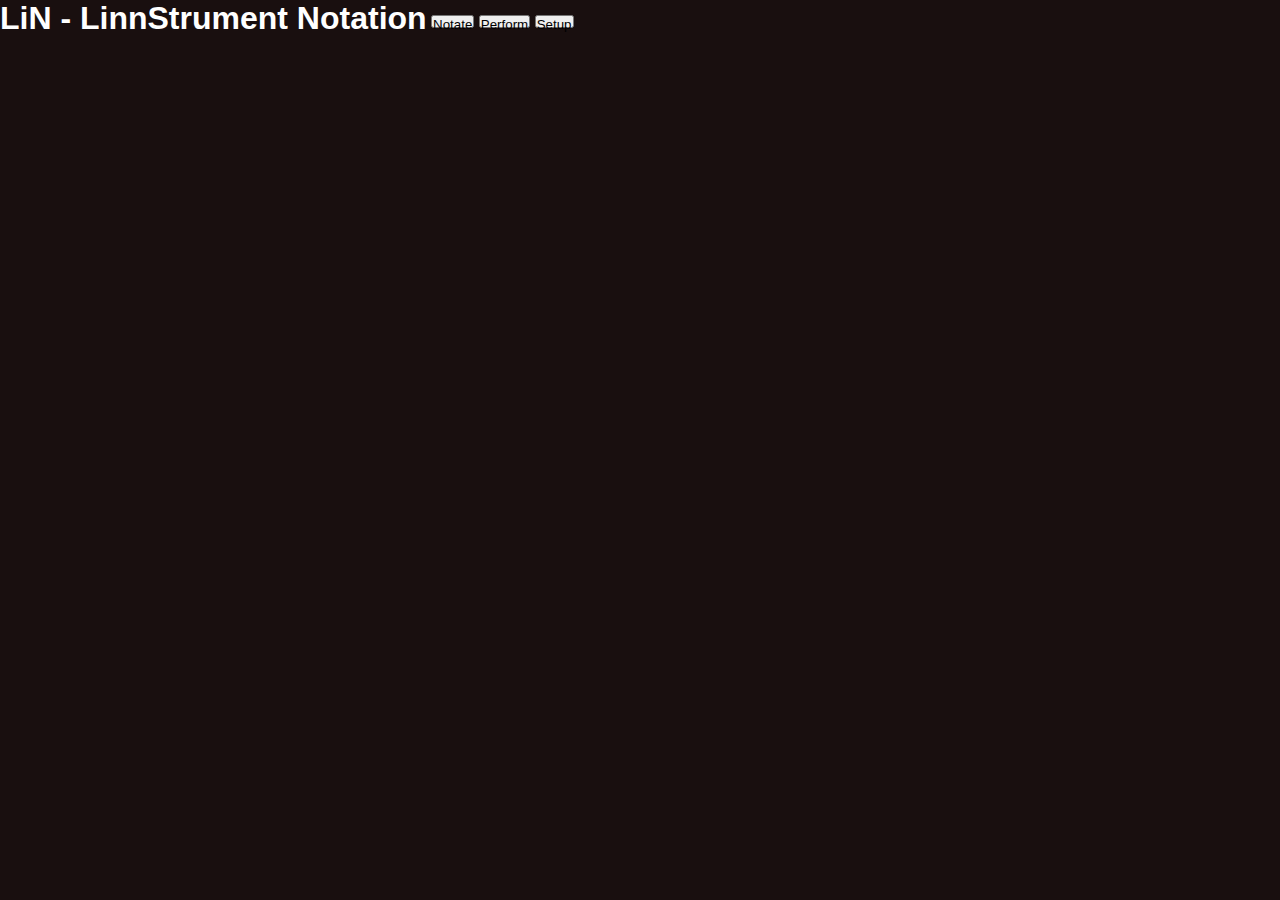
<file: LiN/index.html>
<!DOCTYPE html>
<html lang="en">
<head>
    <meta charset="UTF-8">
    <title>LiN</title>
    <link rel="stylesheet" type="text/css" href="main.css"> 
    <script type="text/javascript" src="main.js"></script> 
</head>
<body>
    <div id="HEADER">
        <h1>LiN - LinnStrument Notation</h1>
        <button type="button">Notate</button>
        <button type="button">Perform</button>
        <button type="button">Setup</button>
    </div>
    <div id="CONTENT"></div>
    <div id="FOOTER">
        
    </div>
</body>
</html>
</file>
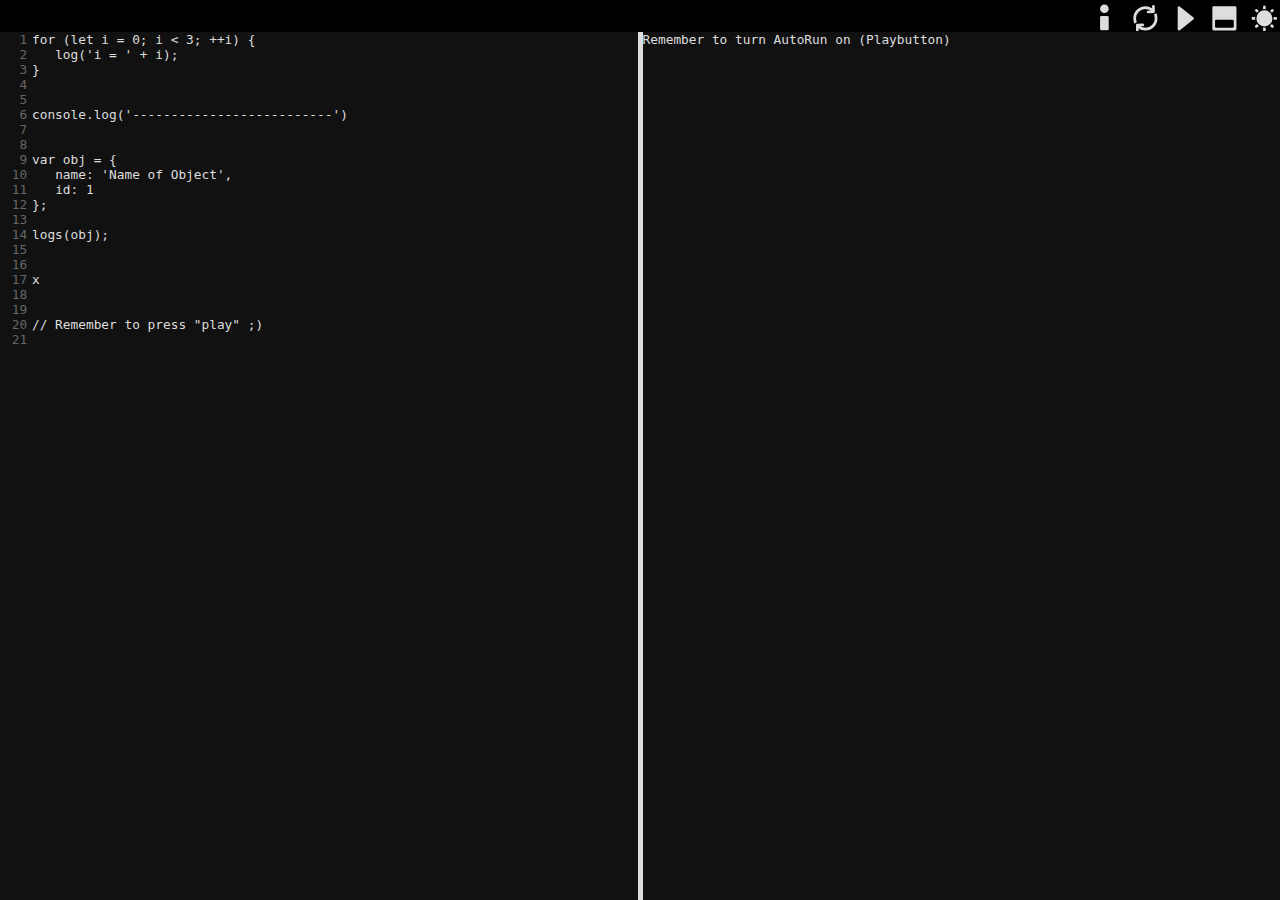
<file: js.html>
<html>
<meta charset="UTF-8">
<head>
	<style>
		/* TODO Media query topbar position */
	
		:root {
			--bgcolor: #111;
			--bgdarkcolor: #000;
			--textcolor: #ddd;
			--textdarkcolor: #666;
			--topbar: 2rem;
		}
	
		* {
			margin: 0;
			padding: 0;
			border: none;
			outline: none;
			tab-size: 3;
			-moz-tab-size: 3;
		}
	
		body {
			color: var(--textcolor);
			background-color: var(--bgcolor);
			padding-top: var(--topbar);
		}
	
		#topBar {
			width: 100%;
			height: var(--topbar);
			position: absolute;
			top: 0;
			text-align: right;
			background-color: var(--bgdarkcolor);
		}
	
		.button {
			display: inline-block;
			position: relative;
			width: 1.8rem;
			height: 1.8rem;
			margin: .1rem;
			border: 1px solid var(--bgdarkcolor);
			background-color: var(--bgdarkcolor);
			color: var(--textcolor);
			cursor: pointer;
			border-radius: .2rem;
			font-size: 1rem;
		}
		.button:hover {
			border-color: var(--textdarkcolor);
		}
	
		#splitter {
			width: 100%;
			height: 100%;
			display: flex;
		}
	
	
		#separator {
			cursor: col-resize;
			background-color: var(--textcolor);
			width: 5px;
			height: 100%;
			flex: none;
			/* Prevent the browser's built-in drag from interfering */
			-moz-user-select: none;
			-ms-user-select: none;
			user-select: none;
		}
		
		div, textarea {
			font-size: .8rem;
			font-family: monospace;
		}
		
		#editorDiv {
			position: relative;
			width: 50%;
			height: 100%;
			flex: auto;
			min-width: 40px;
			min-height: 40px;
			-moz-box-sizing: border-box;
			box-sizing: border-box; 
			counter-reset: line;
			overflow-y: scroll;
			overflow-x: hidden;
			scrollbar-color: var(--textdarkcolor) transparent;
			scrollbar-width: thin;
		}
		
		
		#textarea {
			position: absolute;
			resize: none;
			overflow: hidden;
			height: 100%;
			width: 100%;
			white-space: pre-wrap;
			background: none;
			color: var(--textcolor);
			caret-color: var(--textcolor);
			white-space: pre-wrap;
			z-index: 1;
		}
		
		#container {
			position: relative;
			overflow: visible;
			-moz-box-sizing: border-box;
			box-sizing: border-box; 
			min-height: 100%;
			padding-bottom: 1rem;
		}
		
		#editor {
			white-space: pre-wrap;
			color: transparent;
			user-select: none;
			-moz-user-select: none;
			z-index: -1;
		}
		
		
		#logDiv {
			width: 50%;
			height: 100%;
			flex: auto;
			min-width: 40px;
			min-height: 40px;
			overflow-y: scroll;
			overflow-x: hidden;
			white-space: pre-wrap;
			scrollbar-color: var(--textdarkcolor) transparent;
			scrollbar-width: thin;
		}
		
		.error {
			display: block;
			border-left: 2px solid red;
			padding: 10px;
			margin-left: 2px;
			background-color: rgba(255, 0, 0, .1);
		}
		
		#script {
			display: none;
		}

		svg {
			stroke-linecap: round;
			stroke-linejoin: round;
			fill: var(--textcolor);
			stroke: var(--textcolor);
		}
		svg .clear {
			stroke: var(--bgdarkcolor);
			fill: var(--bgdarkcolor);
		}
		svg .hollow {
			fill: none;
		}
		
		/* line numbers */
		#editorDiv {
			padding-left: 2rem;
			counter-reset: line;
		}
		#editor p {
			display: block;
			position: relative;
		}
		#editor p:before {
			position: absolute;
			display: inline;
			width: 2rem;
			height: 100%;
			left: -2.3rem;
			text-align: right;
			counter-increment: line;
			content: counter(line);
			color: var(--textdarkcolor);
			user-select: none;
			-moz-user-select: none;
		}
	
	
	</style>
</head>
<body>
	<div id="topbar">
		<a class="button" id="infoButton" href="../" target="_blank" title="Open Manual"></a>
		<button class="button" type="button" id="loopProtectButton" onclick="loopProtect.toggle()"></button>
		<button class="button" type="button" id="autoRunButton"     onclick="autoRun.toggle()"    ></button>
		<button class="button" type="button" id="orientationButton" onclick="orientation.toggle()"></button>
		<button class="button" type="button" id="lightModeButton"   onclick="lightMode.toggle()"  ></button>
	</div>
	<div id="splitter">
		<div id="editorDiv">
			<div id="container">
				<textarea id ="textarea" onkeydown="keyDown(event)" onkeyup="transfer(); run()"></textarea>
				<div id="editor"></div>
			</div>
		</div>
		<div id="separator" ></div>
		<div id="logDiv" >Remember to turn AutoRun on (Playbutton)</div>
	</div>
	
	<div id="script"></div>
	<script>
		const SVG = {
			info:
				`<svg viewBox="0 0 10 10">
					<circle cx="5" cy="2" r="1" />
					<path d="M4,5 L6,5 L6,9 L4,9 Z" />
				</svg>`,
			loopProtect: [
				`<svg viewBox="0 0 10 10">
					<circle class="hollow" cx="5" cy="5" r="4" />
					<path class="clear" d="M1,7.5 L9,2.5" />
					<path class="hollow" d="M2,9.5 L2,7.5 L4,7.4" />
					<path class="hollow" d="M8,0.5 L8,2.5 L6,2.6" />
				</svg>`,
				`<svg viewBox="0 0 10 10">
					<circle class="hollow" cx="5" cy="5" r="4" />
					<path d="M2,7.5 L8,2.5" />
				</svg>`,
			],
			autoRun: [
				`<svg viewBox="0 0 10 10">
					<path d="M3,1 L8,5 L3,9 Z" />
				</svg>`,
				`<svg viewBox="0 0 10 10">
					<path d="M2,1 L4,1 L4,9 L2,9 Z" />
					<path d="M6,1 L8,1 L8,9 L6,9 Z" />
				</svg>`
			],
			orientation: [
				`<svg viewBox="0 0 10 10">
					<path d="M1,1 L9,1 L9,9 L1,9 Z" />
					<path class="clear" d="M2,6 L8,6 L8,8 L2,8 Z" />
				</svg>`,
				`<svg viewBox="0 0 10 10">
					<path d="M1,1 L9,1 L9,9 L1,9 Z" />
					<path class="clear" d="M2,2 L4,2 L4,8 L2,8 Z" />
				</svg>`,
				`<svg viewBox="0 0 10 10">
					<path d="M1,1 L9,1 L9,9 L1,9 Z" />
					<path class="clear" d="M2,2 L8,2 L8,4 L2,4 Z" />
				</svg>`,
				`<svg viewBox="0 0 10 10">
					<path d="M1,1 L9,1 L9,9 L1,9 Z" />
					<path class="clear" d="M6,2 L8,2 L8,8 L6,8 Z" />
				</svg>`
			],
			lightMode: [
				`<svg viewBox="0 0 10 10">
					<path d="M2,2 8,8 M8,2 L2,8 M5,0.7 L5,9.3 M0.7,5 L9.3,5" />
					<circle class="clear" cx="5" cy="5" r="3" />
					<circle cx="5" cy="5" r="2.5" />
				</svg>`,
				`<svg viewBox="0 0 10 10">
					<path d="M4,1 L4,9 C9,9 9,1 4,1" />
				</svg>`
			]
		};
		const style      = document.documentElement.style;
		const splitter   = document.getElementById('splitter');
		const separator  = document.getElementById('separator');
		const editor     = document.getElementById('editor');
		const editorDiv  = document.getElementById("editorDiv");
		const logDiv     = document.getElementById("logDiv");
		const script     = document.getElementById('script');
		const textarea   = document.getElementById('textarea');
		const infoButton = document.getElementById('infoButton');
		infoButton.innerHTML = SVG.info;

		var loopProtect = {
			state: locNum('loopProtect'),
			button: document.getElementById('loopProtectButton'),
			toggle: function() {
				this.state = (loopProtect.state + 1) % 2;
				this.display();
				localStorage.setItem('loopProtect', this.state);
			},
			display: function() {
				this.button.innerHTML = SVG.loopProtect[this.state];
				if (this.state == 0) {
					this.button.title = 'Turn LoopProtection off';
				} else {
					this.button.title = 'Turn LoopProtection on';
				}
			}
		};
		loopProtect.display();

		var autoRun = {
			state: 0,
			button: document.getElementById('autoRunButton'),
			toggle: function() {
				this.state = (this.state + 1) % 2;
				run();
				this.display();
			},
			display: function() {
				this.button.innerHTML = SVG.autoRun[this.state];
				if (this.state) {
					this.button.title = 'Turn AutoRun off';
				} else {
					this.button.title = 'Turn AutoRun on';
				}
			}
		};
		autoRun.display();

		var orientation = {
			STATES: ['EDITOR_LEFT', 'EDITOR_TOP', 'EDITOR_RIGHT', 'EDITOR_BOTTOM'],
			state: locNum('orientation'),
			button: document.getElementById('orientationButton'),
			get: function() {
				return this.STATES[this.state];
			},
			toggle: function() {
				this.state = (this.state + 1) % this.STATES.length;
				this.display();
				localStorage.setItem('orientation', this.state);
			},
			display: function() {
				this.button.innerHTML = SVG.orientation[this.state];
				if (this.get() == 'EDITOR_LEFT' || this.get() == 'EDITOR_RIGHT') {
					separator.style.width = '5px';
					separator.style.height = '100%';
					separator.style.cursor = 'col-resize';
					editorDiv.style.width = localStorage.getItem('editorwidth', '50%');
					editorDiv.style.height = '100%';
					logDiv.style.width = localStorage.getItem('logdivwidth', '50%');
					logDiv.style.height = '100%';
				} else if (this.get() == 'EDITOR_TOP' || this.get() == 'EDITOR_BOTTOM') {
					separator.style.width = '100%';
					separator.style.height = '5px';
					separator.style.cursor = 'row-resize';
					editorDiv.style.height = localStorage.getItem('editorheight', '50%');
					editorDiv.style.width = '100%';
					logDiv.style.height = localStorage.getItem('logdivheight', '50%');
					logDiv.style.width = '100%';
				}

				if (this.get() == 'EDITOR_LEFT') {
					splitter.style.flexDirection = 'row';
					this.button.title = 'Rotate editor to top';
				} else if (this.get() == 'EDITOR_TOP') {
					splitter.style.flexDirection = 'column';
					this.button.title = 'Rotate editor to right';
				} else if (this.get() == 'EDITOR_RIGHT') {
					splitter.style.flexDirection = 'row-reverse';
					this.button.title = 'Rotate editor to bottom';
				} else if (this.get() == 'EDITOR_BOTTOM') {
					splitter.style.flexDirection = 'column-reverse';
					this.button.title = 'Rotate editor to left';
				}
			}
		};
		orientation.display();

		var lightMode = {
			STATES: ['DARK', 'BRIGHT'],
			state: locNum('lightMode'),
			button: document.getElementById('lightModeButton'),
			get: function() {
				return this.STATES[this.state];
			},
			toggle: function() {
				this.state = (this.state + 1) % this.STATES.length;
				this.display();
				localStorage.setItem('lightMode', this.state);
			},
			display: function() {
				this.button.innerHTML = SVG.lightMode[this.state];
				if (this.get() == 'DARK') {
					style.setProperty('--bgcolor', '#111');
					style.setProperty('--bgdarkcolor', '#000');
					style.setProperty('--textcolor', '#ddd');
					style.setProperty('--textdarkcolor', '#666');
					this.button.title = 'Switch to LightMode Bright';
				} else if (this.get() == 'BRIGHT') {
					style.setProperty('--bgcolor', '#eee');
					style.setProperty('--bgdarkcolor', '#fff');
					style.setProperty('--textcolor', '#222');
					style.setProperty('--textdarkcolor', '#666');
					this.button.title = 'Switch to LightMode Dark';
				}
			}
		};
		lightMode.display();

		function locNum(id) {
			if (localStorage.getItem(id)) {
				return Number(localStorage.getItem(id));
			} else {
				return 0;
			}
		}
	
		function keyDown(event) {
			if (event.keyCode == 9) { // tabulator
				event.returnValue = false;
				let selStart = textarea.selectionStart;
				let selEnd = textarea.selectionEnd;
				let a = textarea.value.substring(0, textarea.selectionStart);
				let b = textarea.value.substring(textarea.selectionStart);
				if (selStart == selEnd) {
					textarea.value = a + '\t' + b;
					textarea.selectionStart = selStart + 1;
					textarea.selectionEnd = selEnd + 1;
				}
			} else if (event.keyCode == 13) { // enter: continue spaces
				let selStart = textarea.selectionStart;
				let selEnd = textarea.selectionEnd;
				let a = textarea.value.substring(0, textarea.selectionStart);
				let spaces = a.replace(/^[\s\S]*?([\t ]*).*$/,'$1');
				let b = textarea.value.substring(textarea.selectionStart);
				if (selStart == selEnd) {
					textarea.value = a + '\n' + spaces + b;
					textarea.selectionStart = selStart + spaces.length + 1;
					textarea.selectionEnd = selEnd + spaces.length + 1;
					event.returnValue = false;
				}
			}
		}
	
		// A function is used for dragging and moving
		function dragElement(element)
		{
			var   md; // remember mouse down info
	
			element.onmousedown = onMouseDown;
	
			function onMouseDown(e)
			{
				md = {e,
						offsetLeft:  element.offsetLeft,
						offsetTop:   element.offsetTop,
						editorDivWidth:  editorDiv.offsetWidth,
						secondWidth: logDiv.offsetWidth,
						editorDivHeight: editorDiv.offsetHeight,
						secondHeight: logDiv.offsetHeight
					};
	
				document.onmousemove = onMouseMove;
				document.onmouseup = () => {
					document.onmousemove = document.onmouseup = null;
				}
			}
	
			function onMouseMove(e)
			{
				var delta = {x: e.clientX - md.e.clientX,
								y: e.clientY - md.e.clientY};
	
				if (orientation.get() == 'EDITOR_LEFT') 
				{
					// Prevent negative-sized elements
					delta.x = Math.min(Math.max(delta.x, -md.editorDivWidth),
									md.secondWidth);
	
					editorDiv.style.width = (md.editorDivWidth + delta.x) + "px";
					logDiv.style.width = (md.secondWidth - delta.x) + "px";
	
					localStorage.setItem('editorwidth', editorDiv.style.width);
					localStorage.setItem('logdivwidth', logDiv.style.width);
				} else if (orientation.get() == 'EDITOR_TOP') {
					// Prevent negative-sized elements
					delta.y = Math.min(Math.max(delta.y, -md.editorDivHeight),
									md.secondHeight);
	
					editorDiv.style.height = (md.editorDivHeight + delta.y) + "px";
					logDiv.style.height = (md.secondHeight - delta.y) + "px";
	
					localStorage.setItem('editorheight', editorDiv.style.height);
					localStorage.setItem('logdivheight', logDiv.style.height);
				} else if (orientation.get() == 'EDITOR_RIGHT') {
					// Prevent negative-sized elements
					delta.x = Math.min(Math.max(delta.x, -md.secondWidth),
									md.editorDivWidth);
	
					logDiv.style.width = (md.secondWidth + delta.x) + "px";
					editorDiv.style.width = (md.editorDivWidth - delta.x) + "px";
	
					localStorage.setItem('editorwidth', editorDiv.style.width);
					localStorage.setItem('logdivwidth', logDiv.style.width);
				} else if (orientation.get() == 'EDITOR_BOTTOM') {
					// Prevent negative-sized elements
					delta.y = Math.min(Math.max(delta.y, -md.secondHeight),
									md.editorDivHeight);
	
					logDiv.style.height = (md.secondHeight + delta.y) + "px";
					editorDiv.style.height = (md.editorDivHeight - delta.y) + "px";
	
					localStorage.setItem('editorheight', editorDiv.style.height);
					localStorage.setItem('logdivheight', logDiv.style.height);
				}
			}
		}
	
		function transfer() {
			localStorage.setItem('script', textarea.value);
			editor.innerHTML = textarea.value
					.replace(/</g, '&lt;')
					.replace(/(.*\n|^.*|.*$)/g,'<p>$1</p>');
				
		}
	
		dragElement( document.getElementById("separator"));
	
		window.addEventListener('load', function () {
			if (localStorage.getItem('script')) {
				textarea.value = localStorage.getItem('script');
			} else {
				textarea.value =
`for (let i = 0; i < 3; ++i) {
	log('i = ' + i);
}


console.log('--------------------------')


var obj = {
	name: 'Name of Object',
	id: 1
};

logs(obj);


x


// Remember to press "play" ;)
`;
			}
			transfer();
			run();
		});
	
		var whileLoopCounter253;
		function run() {
			if (autoRun.state) {
				while(logDiv.lastChild) {
					logDiv.removeChild(logDiv.lastChild);
				}
				
				while(script.lastChild) {
					script.removeChild(script.lastChild);
				}
				var s = document.createElement('script');
				s.type = 'text/javascript';
				whileLoopCounter253 = 1000000;
				let code = textarea.value;
				let counterCode = ';if(--whileLoopCounter253<0){throw new Error("LoopProtection triggered");break;}';
				if (loopProtect.state == 0) {
					code = code
						.replace(/((?:^|[^a-z])while\s*\(.*?\)\s*{)/gi,'$1' + counterCode) // while(){
						.replace(/(}\s*while\s*\(.*?\))/gi, counterCode + '$1') // }while()
					;
				}
				code = '(function() {' + code + '})()';
				try {
					s.appendChild(document.createTextNode(code));
					script.appendChild(s);
				} catch (e) {
					s.text = code;
					script.appendChild(s);
				}
			}
		}
	
		function log(text) {
			let el = document.createElement('div');
			el.innerHTML = text;
			logDiv.appendChild(el);
		}
		function logs(text) {
			log(JSON.stringify(text));
		}
		console.log = function(m) {
			log(m);
		}
	
		window.onerror = function(msg, url, linenumber) {
			log('<font class="error">'+msg+'\nLine Number: '+linenumber + '</font>');
			return false;
		}
	
	</script>
</body>
</html>
</file>
<file: LiN/main.css>
* {
    margin: 0;
    padding: 0;
}

body {
    background-color: rgb(25, 15, 15);
    color: rgb(255, 255, 255);
    font-family: Arial, sans-serif;
}

#HEADER * {
    display: inline-block;
    height: 1em;
}

button {
    cursor: pointer;
}
button:hover {
    
}
</file>
